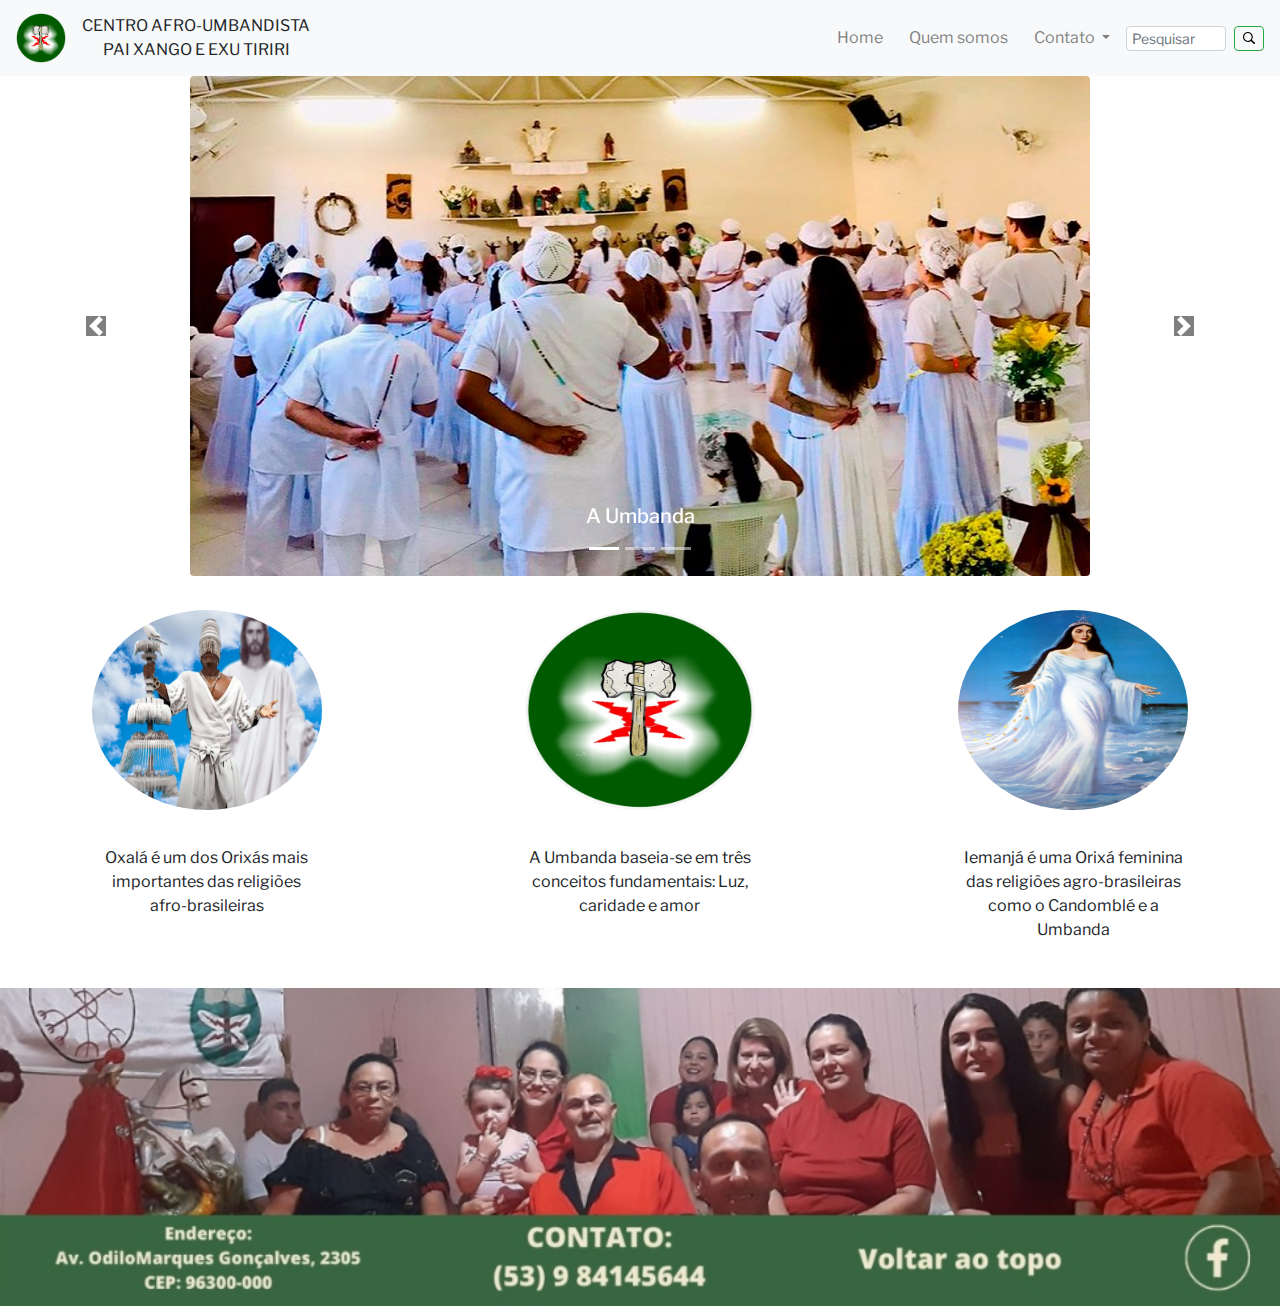
<file: ProjetoEdypo/index.html>
<!DOCTYPE html>
<html lang="pt-br">
  <head>
    <!-- Meta tags Obrigatórias -->
    <meta charset="utf-8">
    <meta name="viewport" content="width=device-width, initial-scale=1, shrink-to-fit=no">

    <!-- Bootstrap CSS -->    
    <link rel="stylesheet" type="text/css" href="/bootstrap.css">
    <link rel="stylesheet" type="text/css" href="/style.css">
    <title>Projeto Edypo</title>
  </head>
  <body>
<!-- Inicio menu navegação-->
    <nav class="navbar navbar-expand-lg navbar-light bg-light">
      <div class="logo-navbar">
        <span class="navbar-brand" href="#"><img class="imagem-logo" src="/assets/Logo.jpg"></span>
        <button class="navbar-toggler" type="button" data-toggle="collapse" data-target="#conteudoNavbarSuportado" aria-controls="conteudoNavbarSuportado" aria-expanded="false" aria-label="Alterna navegação">
          <span class="navbar-toggler-icon"></span>
        </button>
        <div class="logo-navbar-paragrafos">
          <p>Centro Afro-umbandista</p>
          <p>Pai Xango e Exu Tiriri</p>
        </div>
      </div>
      <div>
        <div class="collapse navbar-collapse" id="conteudoNavbarSuportado">
          <ul class="navbar-nav mr-auto">
            <li class="nav-item">
              <a class="nav-link" href="index.html">Home</a>
            </li>
            <li class="nav-item">
              <a class="nav-link" href="#">Quem somos</a>
            </li>
            <li class="nav-item dropdown">
              <a class="nav-link dropdown-toggle" href="#" id="navbarDropdown" role="button" data-toggle="dropdown" aria-haspopup="true" aria-expanded="false">
                Contato
              </a>
              <div class="dropdown-menu" aria-labelledby="navbarDropdown">
                <a class="dropdown-item" href="#">Whatsapp</a>
                <a class="dropdown-item" href="#">Instagram</a>
                <a class="dropdown-item" href="#">Facebook</a>
              </div>
            </li>
          </ul>
          <form class="form-inline my-2 my-lg-0 ml-2" action="https://www.google.com/search" target="_blank">
            <input class="form-control mr-sm-2" type="search" placeholder="Pesquisar" aria-label="Pesquisar" name="q">
            <button class="btn btn-outline-success my-2 my-sm-0" type="submit"><img src="/assets/search.svg"></button>
          </form>
        </div>
      </div>
    </nav>
<!-- Fim menu navegação-->

<!-- Inicio Carrosel-->
<div id="carouselExampleIndicators" class="carousel slide" data-ride="carousel">
  <ol class="carousel-indicators">
    <li data-target="#carouselExampleIndicators" data-slide-to="0" class="active"></li>
    <li data-target="#carouselExampleIndicators" data-slide-to="1"></li>
    <li data-target="#carouselExampleIndicators" data-slide-to="2"></li>
  </ol>
  <div class="carousel-inner">
    <div class="carousel-item active">
      <img class="rounded mx-auto d-block w-70 imagem" src="/assets//carrosel/carrosel1.jpg" alt="Primeiro Slide">
      <div class="carousel-caption d-none d-md-block">
        <h5>A Umbanda</h5>
      </div>
    </div>
    <div class="carousel-item">
      <img class="rounded mx-auto d-block w-70" src="/assets//carrosel/carrosel2.jpg" alt="Segundo Slide">
      <div class="carousel-caption d-none d-md-block">
        <h5>Centro Afro-Umbandista Pai Xangô e Exú Tiriri</h5>
      </div>
    </div>
    <div class="carousel-item">
      <img class="rounded mx-auto d-block w-70" src="/assets/carrosel/carrosel3.jpg" alt="Terceiro Slide">
      <div class="carousel-caption d-none d-md-block">
        <h5>Pai Paulinho e seu início na Umbanda</h5>
      </div>
    </div>
  </div>
  <a class="carousel-control-prev" href="#carouselExampleIndicators" role="button" data-slide="prev">
    <span class="carousel-control-prev-icon" aria-hidden="true"></span>
    <span class="sr-only black-icon">Anterior</span>
  </a>
  <a class="carousel-control-next" href="#carouselExampleIndicators" role="button" data-slide="next">
    <span class="carousel-control-next-icon" aria-hidden="true"></span>
    <span class="sr-only">Próximo</span>
  </a>
</div>
<!-- Fim Carrosel-->

<!--Inicio Cards-->
    <br>
    <div class="cards">
      <div class="card" style="width: 18rem;">
        <img class="card-img-top" src="/assets/cards/card1.jpg" alt="Imagem Oxalá">
        <div class="card-body">
          <p class="card-text">Oxalá é um dos Orixás mais importantes das religiões afro-brasileiras</p>
        </div>
      </div>

      <div class="card" style="width: 18rem;">
        <img class="card-img-top" src="/assets/cards/card2.jpg" alt="Imagem de capa do card">
        <div class="card-body">
          <p class="card-text">A Umbanda baseia-se em três conceitos fundamentais: Luz, caridade e amor</p>
        </div>
      </div>

      <div class="card" style="width: 18rem;">
        <a href="/iemanja.html"><img class="card-img-top" src="/assets/cards/card4.jpg" alt="Imagem de capa do card"></a>
        <div class="card-body">
          <p class="card-text">Iemanjá é uma Orixá feminina das religiões agro-brasileiras como o Candomblé e a Umbanda</p>
          <p id="javatexto"></p>
        </div>
      </div>
    </div>
<!--Fim Cards-->

<!--Inicio footer-->

<footer>
    <a href="index.html"><img src="/assets/rodape2.jpg" alt="imagem rodapé"></a>
</footer>

<!-- Fim footer-->

    <!-- JavaScript (Opcional) -->
    <!-- jQuery primeiro, depois Popper.js, depois Bootstrap JS -->
    <script src="https://code.jquery.com/jquery-3.3.1.slim.min.js" integrity="sha384-q8i/X+965DzO0rT7abK41JStQIAqVgRVzpbzo5smXKp4YfRvH+8abtTE1Pi6jizo" crossorigin="anonymous"></script>
    <script src="https://cdnjs.cloudflare.com/ajax/libs/popper.js/1.14.3/umd/popper.min.js" integrity="sha384-ZMP7rVo3mIykV+2+9J3UJ46jBk0WLaUAdn689aCwoqbBJiSnjAK/l8WvCWPIPm49" crossorigin="anonymous"></script>
    <script src="https://stackpath.bootstrapcdn.com/bootstrap/4.1.3/js/bootstrap.min.js" integrity="sha384-ChfqqxuZUCnJSK3+MXmPNIyE6ZbWh2IMqE241rYiqJxyMiZ6OW/JmZQ5stwEULTy" crossorigin="anonymous"></script>
  </body>
</html>
</file>
<file: style.css>
@import url('https://fonts.googleapis.com/css2?family=Libre+Franklin&display=swap');

body {
	font-family: 'Libre Franklin', sans-serif;
}

.navbar {
	display: flex;
	justify-content: space-between;
}

.logo-navbar {
	display: flex;
	align-items: center;
}

.logo-navbar-paragrafos {
	display: flex;
	flex-direction: column;
	align-items: center;
}

.logo-navbar-paragrafos p {
	margin: 0;
	text-transform: uppercase;
}

.imagem-logo {
	border-radius: 50%;
	width: 50px;
	height: 50px;
}

.collapse.navbar-collapse {
	justify-content: flex-end;
}

.navbar-nav {
	margin-left: auto;
}

.navbar-nav li {
	margin-left: 10px;
}

.dropdown-menu {
	right: 0;
	left: auto;
}

.form-control {
	width: 100px !important;
	height: 25px;
	/* Ajuste a altura desejada */
	font-size: 14px;
	/* Ajuste o tamanho da fonte desejado */
}

.form-control {
	padding-left: 5px !important;
}

.btn {
	display: flex;
	align-items: center;
	justify-content: center;
	width: 30px;
	height: 25px;
	/* Ajuste a altura desejada */
	padding: 0 10px;
	/* Ajuste o espaçamento interno desejado */
	font-size: 14px;
	/* Ajuste o tamanho da fonte desejado */
}
.btn img{
	width: 150%;
}

.card {
	display: flex;
	justify-content: center;
	align-items: center;
	border: none;
	padding: 10px;
	gap: 1rem;
}

.card-img-top {
	border-radius: 50%;
	width: 230px;
	height: 200px;
}

footer img {
	width: 100%;
}

.carousel-control-prev-icon,
.carousel-control-next-icon {
	background-color: black;
}

.sr-only.black-icon {
	color: black;
}

.media {
	display: flex;
	flex-direction: column;
	gap: 1rem;
	padding: 20px;
}

.media img {
	width: 100%;
	height: 500px;
}

.cards {
    display: flex;
    flex-wrap: wrap;
    justify-content: space-around;
    gap: 1.25rem;
	text-align: center;
}


.cancao-umbanda {
	list-style-type: none;
}
.container {
    display: flex;
    align-items: center;
    gap: 3.12rem;
	margin-top: 1.25rem;
  }
  .container .text-container,
  .container .image-container {
    width: 100%;
  }
.text-container h5{
	text-decoration: none;
	font-size: 1.5rem;
	color: black;
}
.text-container h5:hover{
	text-decoration: underline;
	text-decoration-color: black; /* Altere a cor desejada */
}

/*layout celulares*/
@media (max-width: 768px) {
	.navbar-nav {
	  flex-direction: column;
	}

	.logo-navbar-paragrafos {
		text-align: center;
		margin-top: 10px;
		margin-left: 10px;
	  }
	  .form-inline {
		float: right;
		margin-top: 8px;
	  }

	.carousel-item img {
		width: 100%;
	  }
	  .cards {
		flex-direction: column;
		align-items: center;
		gap: 0.6rem;
	  } 
	  .container{
		display: flex;
		flex-direction: column;
	  } 
	  
	  .container .text-container {
		order: 2;
	  }
  
	  .container .image-container {
		order: 1;
	  }
  
	  .container .image-container img {
		width: 100%;
		height: 100%;
		object-fit: cover;
	  }
  
	  .container .text-container h5 {
		font-size: 1rem;
	  }
	  footer img {
		margin-top: 3.12rem;
		max-width: 100%;
	  }
	  .carousel-item .cards {
		flex-wrap: wrap;
	  }
	  .carousel-item .card {
		flex-basis: calc(50% - 20px);
	  }
	}
</file>
